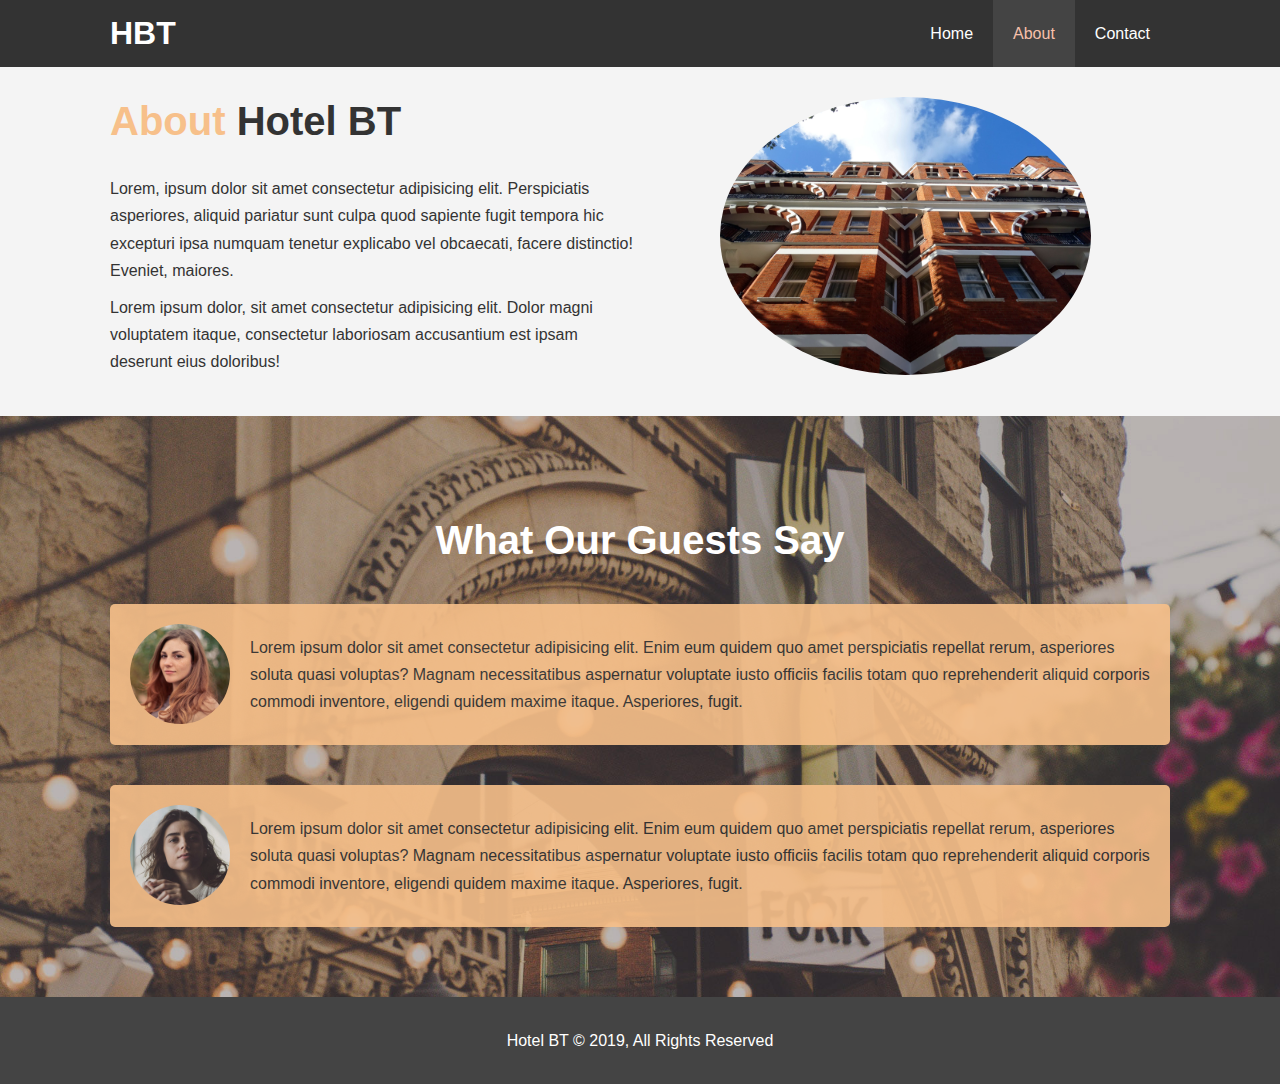
<file: about.html>
<!DOCTYPE html>
<html lang="en">
<head>
  <meta charset="UTF-8">
  <meta name="viewport" content="width=device-width, initial-scale=1.0">
  <meta http-equiv="X-UA-Compatible" content="ie=edge">
  <meta name="description" content="Welcome to the most extraordinary hotel in Toronto">
  <meta name="keywords" content="hotel, toronto hotel"> 
  <link rel="stylesheet" href="css/style.css">
  <link rel="stylesheet" media="screen and (max-width: 768px)" href="css/mobile.css">
  <title>Hotel BT | About</title>
</head>
<body>
  <header>
    <nav id="navbar">
      <div class="container">
        <h1 class="logo"><a href="#">HBT</a></h1>
        <ul>
          <li><a  href="index.html">Home</a></li>
          <li><a class="current" href="about.html">About</a></li>
          <li><a href="contact.html">Contact</a></li>
        </ul>
      </div>
    </nav>
  </header>

  <section id="about-info" class="bg-light py-3">
    <div class="container">
      <div class="info-left">
        <h1 class="l-heading"><span class="text-primary">About</span> Hotel BT</h1>
        <p>Lorem, ipsum dolor sit amet consectetur adipisicing elit. Perspiciatis asperiores, aliquid pariatur sunt culpa quod sapiente fugit tempora hic excepturi ipsa numquam tenetur explicabo vel obcaecati, facere distinctio! Eveniet, maiores.</p>
        <p>Lorem ipsum dolor, sit amet consectetur adipisicing elit. Dolor magni voluptatem itaque, consectetur laboriosam accusantium est ipsam deserunt eius doloribus!</p>
      </div>
      <div class="info-right">
        <img src="./images/photo-2.jpg" alt="hotel">
      </div>
    </div>
  </section>

  <div class="clr"></div>

  <section id="testimonials" class="py-3">
    <div class="container">
      <h2 class="l-heading">What Our Guests Say</h2>
      <div class="testimonial bg-primary">
        <img src="./images/person-1.jpg" alt="Samantha">
        <p>Lorem ipsum dolor sit amet consectetur adipisicing elit. Enim eum quidem quo amet perspiciatis repellat rerum, asperiores soluta quasi voluptas? Magnam necessitatibus aspernatur voluptate iusto officiis facilis totam quo reprehenderit aliquid corporis commodi inventore, eligendi quidem maxime itaque. Asperiores, fugit.</p>
      </div>
      <div class="testimonial bg-primary">
        <img src="./images/person-2.jpg" alt="Jen">
        <p>Lorem ipsum dolor sit amet consectetur adipisicing elit. Enim eum quidem quo amet perspiciatis repellat rerum, asperiores soluta quasi voluptas? Magnam necessitatibus aspernatur voluptate iusto officiis facilis totam quo reprehenderit aliquid corporis commodi inventore, eligendi quidem maxime itaque. Asperiores, fugit.</p>
      </div>
    </div>
  </section>
    

  <footer id="main-footer">
    <p>Hotel BT &copy; 2019, All Rights Reserved</p>
  </footer>
</body>
</html>
</file>
<file: css/mobile.css>
#navbar .logo {
  float: none;
  text-align: center;
}

#navbar ul,
#navbar ul li {
  float: none;
}

#navbar ul li a {
  padding: 5px;
  border-bottom: #444 dotted 1px;
}

/* Showcase */
#showcase {
  height: 100%;

}
#showcase .showcase-content {
  padding-top: 70px;
  padding-bottom: 30px;
}

/* Home Info */
#home-info {
  height: 550px;
}

#home-info .info-img {
  display: none;
}

#home-info .info-content {
  float: none;
  width: 100%;
}

/* Boxes */
.box {
  float: none;
  width: 100%;
}

/* About */
#about-info .info-right,
#about-info .info-left {
  float: none;
  width: 100%;
}

#about-info .info-right {
  margin-top: 30px;
}

.l-heading {
  text-align: center;
}

/* Contact */
#contact-info .box {
  border-bottom: #444 dotted 1px;
}
</file>
<file: css/style.css>
/* Reset */
* {
  margin: 0;
  padding: 0;
  box-sizing: border-box;
}

/* Main Styling */
html,body {
  font-family: 'Segoe UI', Tahoma, Geneva, Verdana, sans-serif;
  line-height: 1.7em;
}

a {
  color: #333;
  text-decoration: none;
}

h1, h2, h3 {
  padding-bottom: 20px;
}

p {
  margin: 10px 0;
}

/* Utilitiy Classes */
.container {
  margin: auto;
  max-width: 1100px;
  overflow: auto;
  padding: 0 20px;
}

.text-primary {
  color: #f7c08a;
}

.lead {
  font-size: 20px;
}

.btn {
  display: inline-block;
  font-size: 18px;
  color: #fff;
  background: #333;
  padding: 13px 20px;
  border: none;
  cursor: pointer
}

.btn:hover {
  background: #f7c08a;
  color: #333;
}

.btn-light {
  background: #f4f4f4;
  color: #333;
}

.bg-dark {
  background: #333;
  color: #fff
}

.bg-light {
  background: #f4f4f4;
  color: #333
}

.bg-primary {
  background: #f7c08a;
  color: #333;
}

.clr {
  clear: both;
}

.l-heading {
  font-size: 40px;
  line-height: 1.2;
}

/* Padding  */
.py-1 { padding: 10px 0; }
.py-2 { padding: 20px 0; }
.py-3 { padding: 30px 0; }


/* Navbar */
#navbar {
  background: #333;
  color: #fff;
  overflow: auto;
}

#navbar a{
  color: #fff;
}

#navbar .logo {
  float: left;
  padding-top: 20px; 
}

#navbar ul {
  list-style: none;
  float: right;
}

#navbar ul li {
  float: left;
}

#navbar ul li a {
  display: block;
  padding: 20px;
  text-align: center;
}

#navbar ul li a:hover, 
#navbar ul li a.current {
  background: #444;
  color: #f7c0aa;
}

/* Showcase Styling */
#showcase {
  background: url('../images/showcase.jpg') no-repeat center center/cover;
  height: 600px;
}

#showcase .showcase-content {
  color: #fff;
  text-align: center;
  padding-top: 170px;
}

#showcase .showcase-content h1 {
  font-size: 60px;
  line-height: 1.2em;
}

#showcase .showcase-content p {
  padding-bottom: 20px;
  line-height: 1.7em;
}

/* Home Info */
#home-info {
  height: 400px;
}

#home-info .info-img {
  float: left;
  width: 50%;
  background: url('../images/photo-1.jpg') no-repeat;
  min-height: 100%;
}

#home-info .info-content {
  float: right;
  width: 50%;
  height: 100%;
  text-align: center;
  padding: 50px 30px;
  overflow: hidden;
}

#home-info .info-content p {
  padding-bottom: 30px; 
}

/* Features Section */
.box {
  float: left;
  width: 33.3%;
  padding: 50px;
  text-align: center;
}

.box i {
  margin-bottom: 10px;
}

/* About Info */
#about-info .info-right {
  float: right;
  width: 50%;
  min-height: 100%;
}

#about-info .info-right img {
  display: block;
  margin: auto;
  width: 70%;
  border-radius: 50%;
}

#about-info .info-left {
  float: left;
  width: 50%;
  min-height: 100%;
}

/* Testimonials */
#testimonials {
  height: 100%;
  background: url('../images//test-bg.jpg') no-repeat center center/cover;
  padding-top: 100px;
}

#testimonials h2 {
  color: #fff;
  text-align: center;
  padding-bottom: 40px;
}

#testimonials .testimonial {
  padding: 20px;
  margin-bottom: 40px;
  border-radius: 5px;
  opacity: 0.9;
}

#testimonials .testimonial img {
  width: 100px;
  float: left;
  margin-right: 20px;
  border-radius: 50%;
}

/* Contact Form */
#contact-form .form-group {
  margin-bottom: 20px;
}

#contact-form label {
  display: block;
  margin-bottom: 5px;
}

#contact-form input,
#contact-form textarea {
  width: 100%;
  padding: 10px;
  border: 1px #ddd solid;
}

#contact-form textarea {
  height: 200px;
}

#contact-form input:focus,
#contact-form textarea:focus {
  outline: none;
  border-color: #f7c08a;
}

/* Footer */
#main-footer {
  text-align: center;
  background: #444;
  color: #fff;
  padding: 20px;
}
</file>
